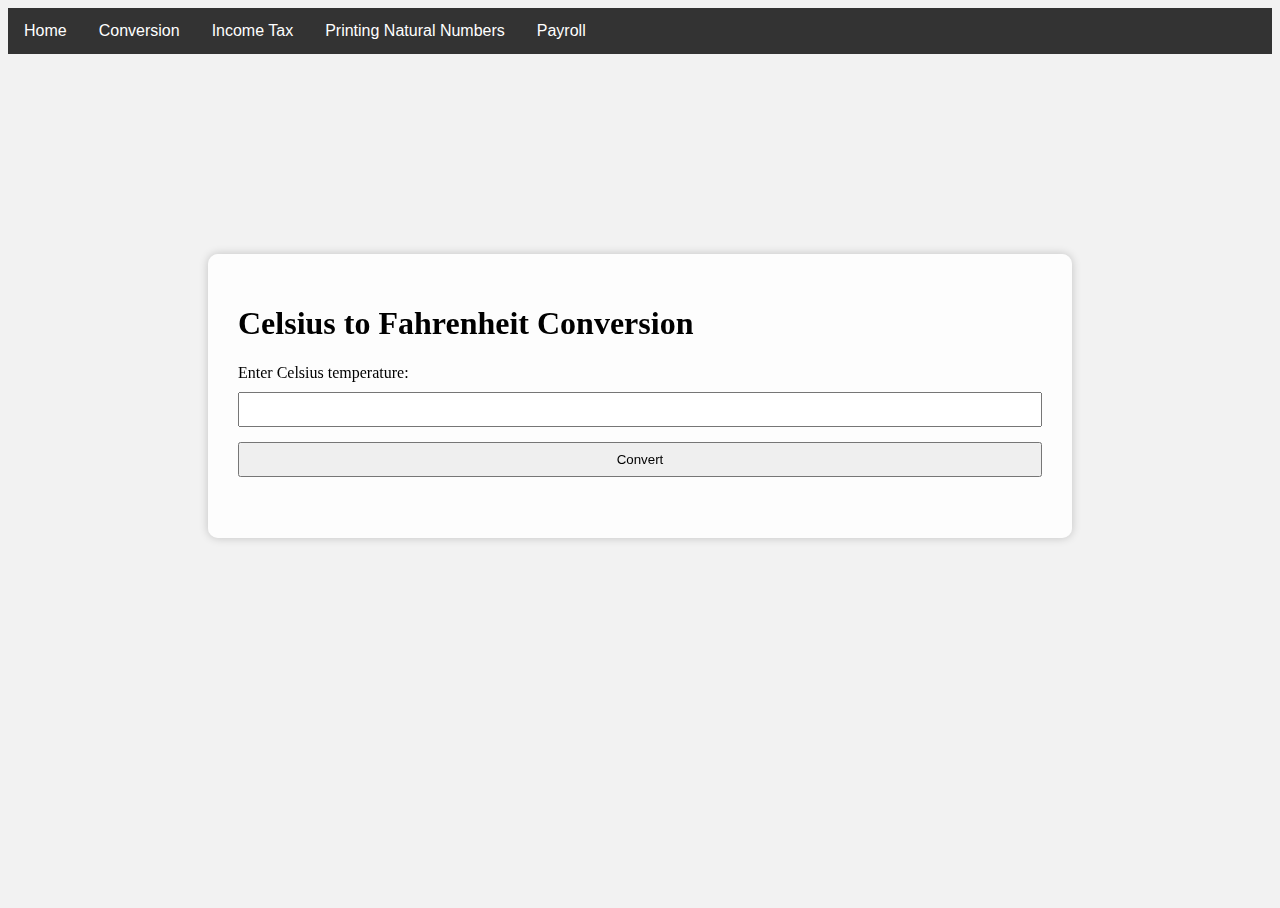
<file: CtoF.html>
<!doctype html>
<html>

<head>
    <meta charset="utf-8">
    <title>Celsius to Fahrenheit Conversion</title>
    <link rel="stylesheet" href="styles.css">

     <style>
        /* Add the following CSS for transparency */
        body {
            background-color: #f2f2f2; /* Set a background color for the body */
        }

        .conversion-form {
            background-color: rgba(255, 255, 255, 0.8);
            padding: 30px;
            margin: 200px;
            border-radius: 10px;
            box-shadow: 0 0 10px rgba(0, 0, 0, 0.2);
            backdrop-filter: blur(100px); /* Add a blur effect to the background */
        }

    </style>

</head>

<body>
    <!-- Navigation Bar -->
    <div class="navbar">
        <a href="index.html">Home</a>
        <div class="dropdown">
            <button class="dropbtn">Conversion
                <i class="fa fa-caret-down"></i>
            </button>
            <div class="dropdown-content">
                <a href="CtoF.html">Celsius to Fahrenheit</a>
                <a href="FtoC.html">Fahrenheit to Celsius</a>
                <a href="FtoM.html">Feet to Meters</a>
                <a href="MtoF.html">Meters to Feet</a>
            </div>
        </div>

        <div class="dropdown">
            <button class="dropbtn">Income Tax
                <i class="fa fa-caret-down"></i>
            </button>
            <div class="dropdown-content">
                <a href="incometaxcalcu.html">Income Tax Calculator</a>
            </div>
        </div>

        <div class="dropdown">
            <button class="dropbtn">Printing Natural Numbers
                <i class="fa fa-caret-down"></i>
            </button>
            <div class="dropdown-content">
                <a href="printwf.html">Printing with Factorial</a>
                <a href="printws.html">Printing with Sum</a>
                <a href="printwa.html">Printing with Average</a>
            </div>
        </div>

        <div class="dropdown">
            <button class="dropbtn">Payroll
                <i class="fa fa-caret-down"></i>
            </button>
            <div class="dropdown-content">
                <a href="samplepayroll.html">Sample Payroll</a>
            </div>
        </div>
    </div>
    <!-- Navigation Bar -->

         

    <!-- Celsius to Fahrenheit Conversion Form -->
    <div class="conversion-form">
        <h1>Celsius to Fahrenheit Conversion</h1>
        <form>
            <label for="celsius">Enter Celsius temperature:</label>
            <input type="number" id="celsius" name="celsius" required>
            <input type="button" value="Convert" onclick="convertCelsiusToFahrenheit()">
        </form>
        <p id="result"></p>
    </div>

    <!-- JS for Conversion -->
    <script>
        function convertCelsiusToFahrenheit() {
            var celsiusTemperature = parseFloat(document.getElementById('celsius').value);
            var fahrenheitTemperature = (celsiusTemperature * 9 / 5) + 32;
            document.getElementById('result').innerHTML = celsiusTemperature + "°C is equal to " + fahrenheitTemperature.toFixed(2) + "°F";
        }
    </script>

</body>


    <style>
        body{
            background-image: url(https://i.pinimg.com/originals/41/7b/c1/417bc196f085b7956f529c86387ba435.jpg);
        }
    <style>
</html>
</file>
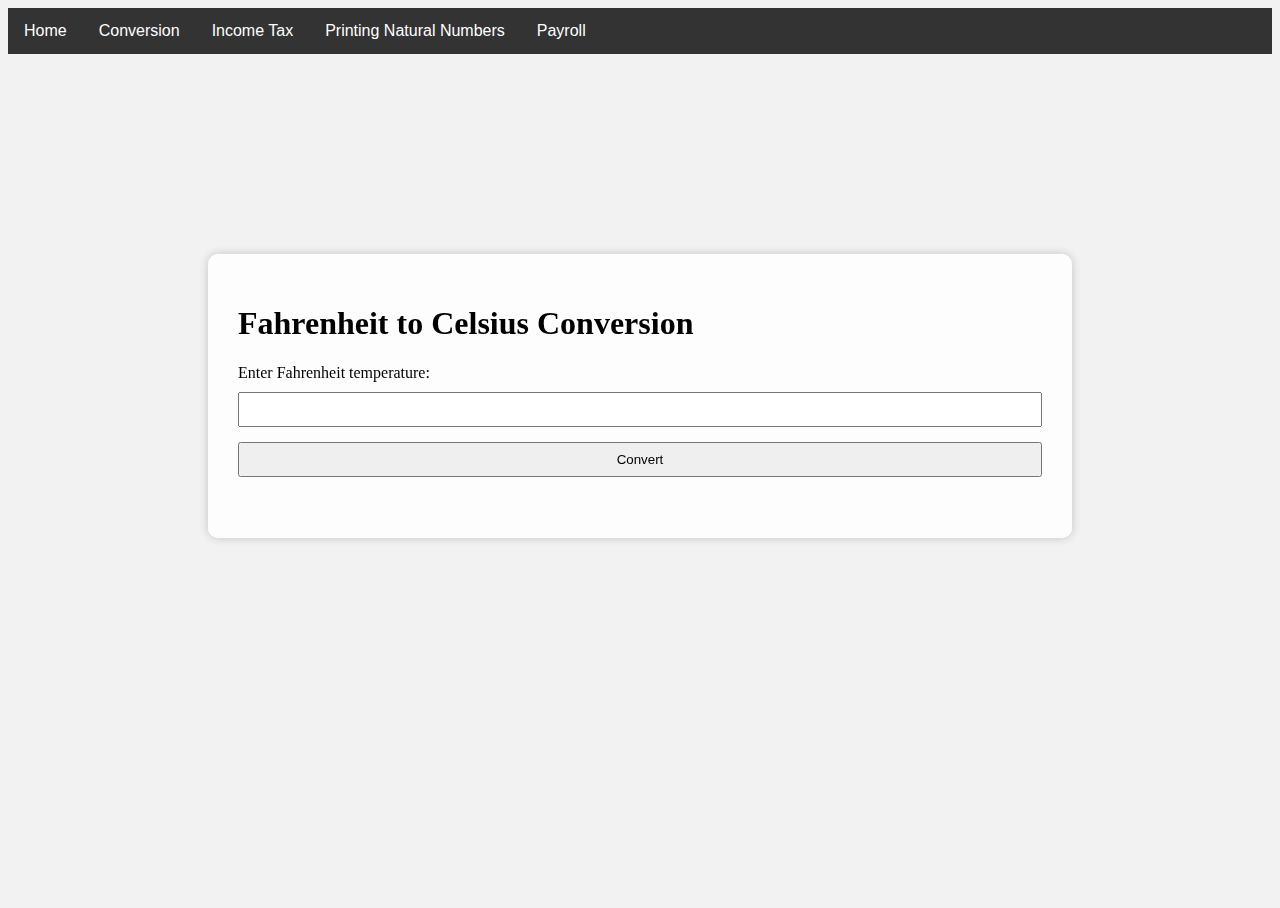
<file: FtoC.html>
<!DOCTYPE html>
<html>

<head>
    <meta charset="utf-8">
    <title>Fahrenheit to Celsius Conversion</title>
    <link rel="stylesheet" href="styles.css">

    <style>
        /* Add the following CSS for transparency */
        body {
            background-color: #f2f2f2; /* Set a background color for the body */
        }

        .conversion-form {
            background-color: rgba(255, 255, 255, 0.8);
            padding: 30px;
            margin: 200px;
            border-radius: 10px;
            box-shadow: 0 0 10px rgba(0, 0, 0, 0.2);
            backdrop-filter: blur(100px); /* Add a blur effect to the background */
        }

    </style>

</head>

<body>
    <!-- Navigation Bar -->
    <div class="navbar">
        <a href="index.html">Home</a>
        <div class="dropdown">
            <button class="dropbtn">Conversion
                <i class="fa fa-caret-down"></i>
            </button>
            <div class="dropdown-content">
                <a href="CtoF.html">Celsius to Fahrenheit</a>
                <a href="FtoC.html">Fahrenheit to Celsius</a>
                <a href="FtoM.html">Feet to Meters</a>
                <a href="MtoF.html">Meters to Feet</a>
            </div>
        </div>

        <div class="dropdown">
            <button class="dropbtn">Income Tax
                <i class="fa fa-caret-down"></i>
            </button>
            <div class="dropdown-content">
                <a href="incometaxcalcu.html">Income Tax Calculator</a>
            </div>
        </div>

        <div class="dropdown">
            <button class="dropbtn">Printing Natural Numbers
                <i class="fa fa-caret-down"></i>
            </button>
            <div class="dropdown-content">
                <a href="printwf.html">Printing with Factorial</a>
                <a href="printws.html">Printing with Sum</a>
                <a href="printwa.html">Printing with Average</a>
            </div>
        </div>

        <div class="dropdown">
            <button class="dropbtn">Payroll
                <i class="fa fa-caret-down"></i>
            </button>
            <div class="dropdown-content">
                <a href="samplepayroll.html">Sample Payroll</a>
            </div>
        </div>
    </div>
    <!-- Navigation Bar -->

    <!-- Fahrenheit to Celsius Conversion Form -->
    <div class="conversion-form">
        <h1>Fahrenheit to Celsius Conversion</h1>
        <form>
            <label for="fahrenheit">Enter Fahrenheit temperature:</label>
            <input type="number" id="fahrenheit" name="fahrenheit" required>
            <input type="button" value="Convert" onclick="convertFahrenheitToCelsius()">
        </form>
        <p id="result"></p>
    </div>

    <!-- JS for Conversion -->
    <script>
        function convertFahrenheitToCelsius() {
            var fahrenheitTemperature = parseFloat(document.getElementById('fahrenheit').value);
            var celsiusTemperature = (fahrenheitTemperature - 32) * 5 / 9;
            document.getElementById('result').innerHTML = fahrenheitTemperature.toFixed(2) + "°F is equal to " + celsiusTemperature.toFixed(2) + "°C";
        }
    </script>

</body>

<style>
    body {
        background-image: url(https://i.pinimg.com/originals/41/7b/c1/417bc196f085b7956f529c86387ba435.jpg);
    }
</style>

</html>
</file>
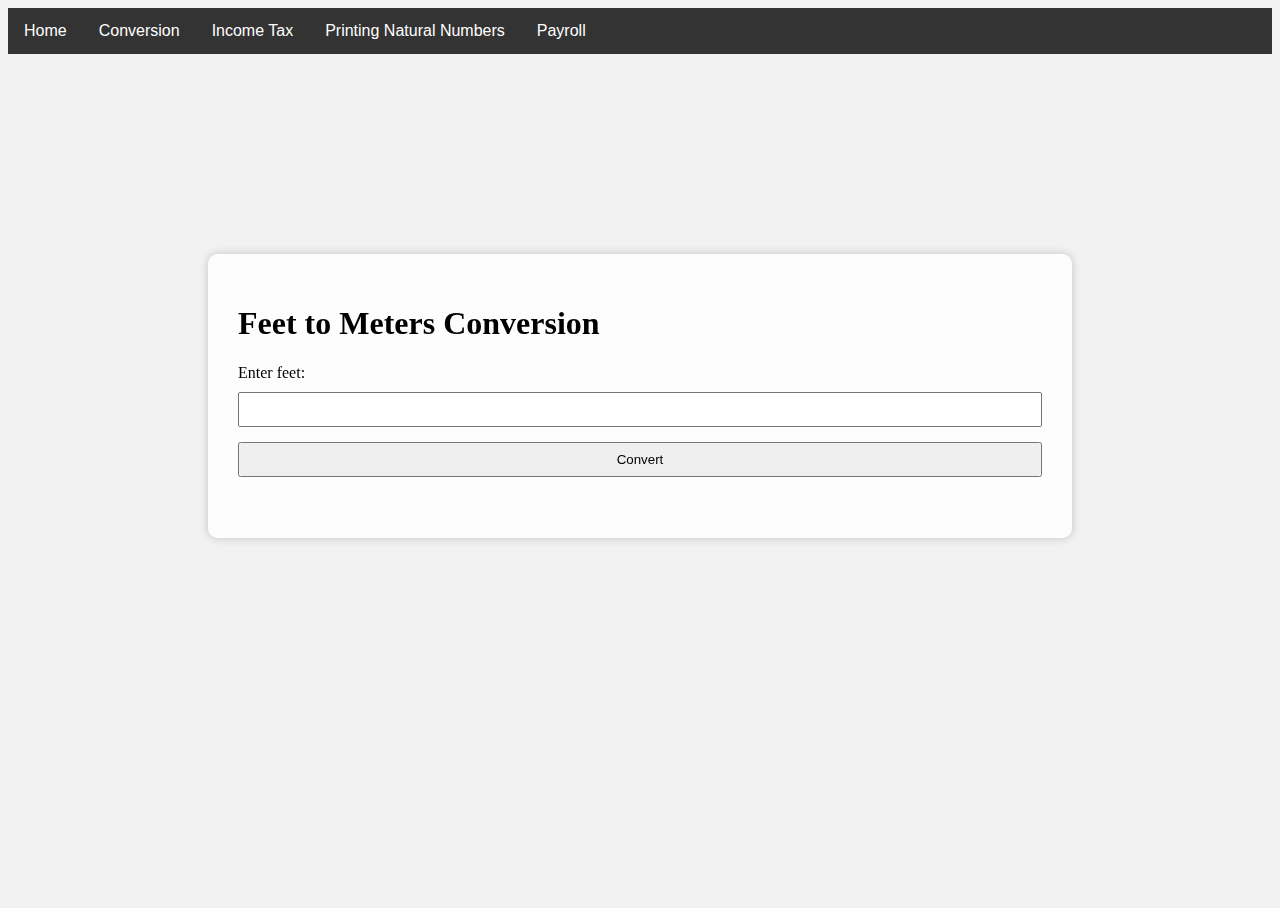
<file: FtoM.html>
<!DOCTYPE html>
<html>

<head>
    <meta charset="utf-8">
    <title>Feet to Meters Conversion</title>
    <link rel="stylesheet" href="styles.css">

    <style>
        /* Add the following CSS for transparency */
        body {
            background-color: #f2f2f2; /* Set a background color for the body */
        }

        .conversion-form {
            background-color: rgba(255, 255, 255, 0.8);
            padding: 30px;
            margin: 200px;
            border-radius: 10px;
            box-shadow: 0 0 10px rgba(0, 0, 0, 0.2);
            backdrop-filter: blur(100px); /* Add a blur effect to the background */
        }

    </style>

</head>

<body>
    <!-- Navigation Bar -->
    <div class="navbar">
        <a href="index.html">Home</a>
        <div class="dropdown">
            <button class="dropbtn">Conversion
                <i class="fa fa-caret-down"></i>
            </button>
            <div class="dropdown-content">
                <a href="CtoF.html">Celsius to Fahrenheit</a>
                <a href="FtoC.html">Fahrenheit to Celsius</a>
                <a href="FtoM.html">Feet to Meters</a>
                <a href="MtoF.html">Meters to Feet</a>
            </div>
        </div>

        <div class="dropdown">
            <button class="dropbtn">Income Tax
                <i class="fa fa-caret-down"></i>
            </button>
            <div class="dropdown-content">
                <a href="incometaxcalcu.html">Income Tax Calculator</a>
            </div>
        </div>

        <div class="dropdown">
            <button class="dropbtn">Printing Natural Numbers
                <i class="fa fa-caret-down"></i>
            </button>
            <div class="dropdown-content">
                <a href="printwf.html">Printing with Factorial</a>
                <a href="printws.html">Printing with Sum</a>
                <a href="printwa.html">Printing with Average</a>
            </div>
        </div>

        <div class="dropdown">
            <button class="dropbtn">Payroll
                <i class="fa fa-caret-down"></i>
            </button>
            <div class="dropdown-content">
                <a href="samplepayroll.html">Sample Payroll</a>
            </div>
        </div>
    </div>
    <!-- Navigation Bar -->

    <!-- Feet to Meters Conversion Form -->
    <div class="conversion-form">
        <h1>Feet to Meters Conversion</h1>
        <form>
            <label for="feet">Enter feet:</label>
            <input type="number" id="feet" name="feet" required>
            <input type="button" value="Convert" onclick="convertFeetToMeters()">
        </form>
        <p id="result"></p>
    </div>

    <!-- JS for Conversion -->
    <script>
        function convertFeetToMeters() {
            var feetValue = parseFloat(document.getElementById('feet').value);
            var metersValue = feetValue * 0.3048; // 1 foot is approximately 0.3048 meters
            document.getElementById('result').innerHTML = feetValue.toFixed(2) + " feet is equal to " + metersValue.toFixed(2) + " meters";
        }
    </script>

</body>

<style>
    body {
        background-image: url(https://i.pinimg.com/originals/41/7b/c1/417bc196f085b7956f529c86387ba435.jpg);
    }
</style>

</html>
</file>
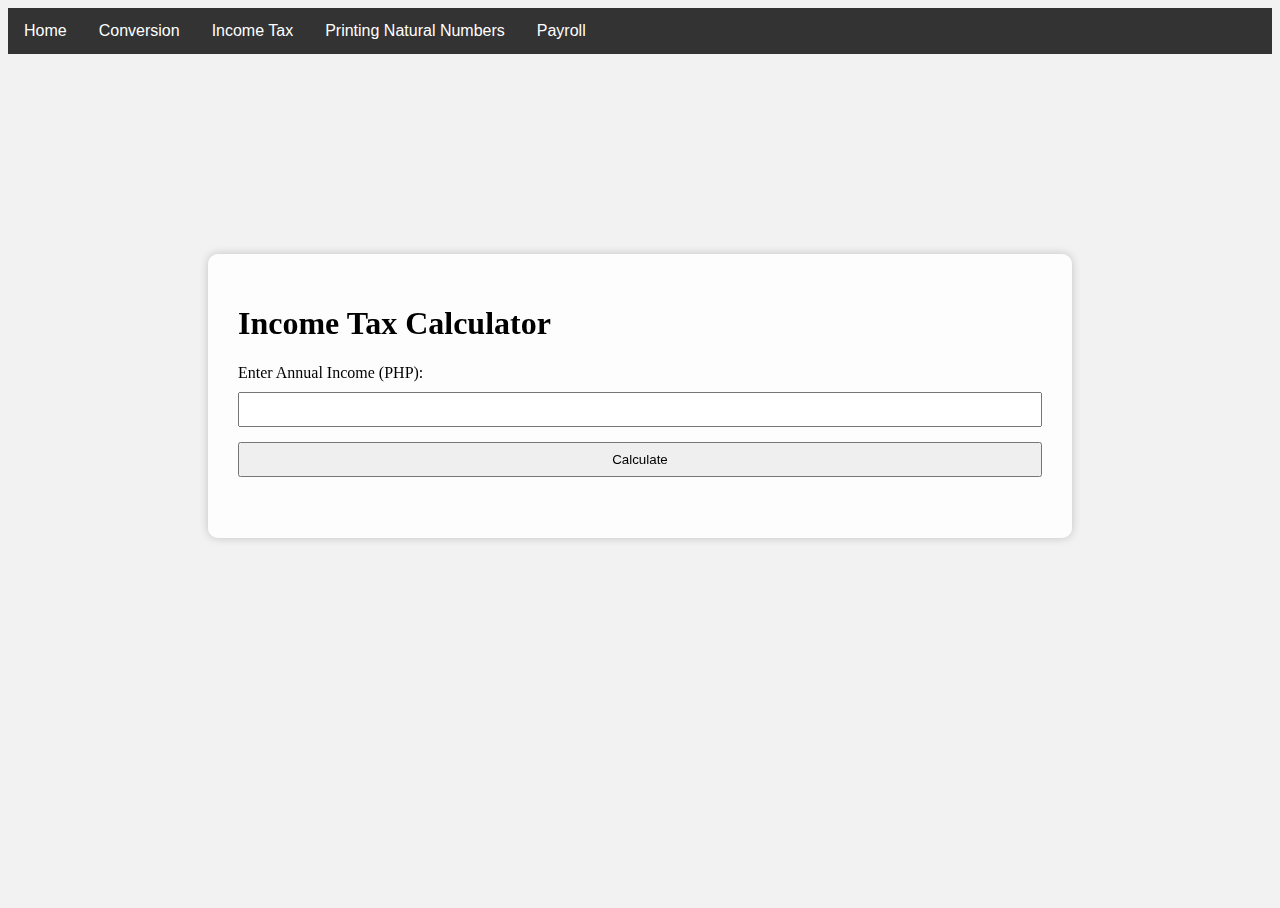
<file: incometaxcalcu.html>
<!DOCTYPE html>
<html>

<head>
    <meta charset="utf-8">
    <title>Income Tax Calculator</title>
    <link rel="stylesheet" href="styles.css">

    <style>
        /* Add the following CSS for transparency */
        body {
            background-color: #f2f2f2; /* Set a background color for the body */
        }

        .conversion-form {
            background-color: rgba(255, 255, 255, 0.8);
            padding: 30px;
            margin: 200px;
            border-radius: 10px;
            box-shadow: 0 0 10px rgba(0, 0, 0, 0.2);
            backdrop-filter: blur(100px); /* Add a blur effect to the background */
        }

    </style>

</head>

<body>
    <!-- Navigation Bar -->
    <div class="navbar">
        <a href="index.html">Home</a>
        <div class="dropdown">
            <button class="dropbtn">Conversion
                <i class="fa fa-caret-down"></i>
            </button>
            <div class="dropdown-content">
                <a href="CtoF.html">Celsius to Fahrenheit</a>
                <a href="FtoC.html">Fahrenheit to Celsius</a>
                <a href="FtoM.html">Feet to Meters</a>
                <a href="MtoF.html">Meters to Feet</a>
            </div>
        </div>

        <div class="dropdown">
            <button class="dropbtn">Income Tax
                <i class="fa fa-caret-down"></i>
            </button>
            <div class="dropdown-content">
                <a href="incometaxcalcu.html">Income Tax Calculator</a>
            </div>
        </div>

        <div class="dropdown">
            <button class="dropbtn">Printing Natural Numbers
                <i class="fa fa-caret-down"></i>
            </button>
            <div class="dropdown-content">
                <a href="printwf.html">Printing with Factorial</a>
                <a href="printws.html">Printing with Sum</a>
                <a href="printwa.html">Printing with Average</a>
            </div>
        </div>

        <div class="dropdown">
            <button class="dropbtn">Payroll
                <i class="fa fa-caret-down"></i>
            </button>
            <div class="dropdown-content">
                <a href="samplepayroll.html">Sample Payroll</a>
            </div>
        </div>
    </div>
    <!-- Navigation Bar -->

    <!-- income tax calculator form -->
    <div class="conversion-form">
        <h1>Income Tax Calculator</h1>
        <form>
            <label for="income">Enter Annual Income (PHP):</label>
            <input type="number" id="income" name="income" required>
            <input type="button" value="Calculate" onclick="calculateIncomeTax()">
        </form>
        <p id="result"></p>
    </div>

<!-- JS for Income Tax Calculator -->
<script>
    function calculateIncomeTax() {
        var income = parseFloat(document.getElementById('income').value);
        var basic_tax, excess, rate;
        let result;

        if (income <= 250000) {
            rate = 0.0;
            result = income * rate;
        } else if (income > 250000 && income <= 400000) {
            excess = income - 250000;
            rate = 0.2;
            result = excess * rate;
        } else if (income > 400000 && income <= 800000) {
            basic_tax = 30000;
            excess = income - 400000;
            rate = 0.25;
            result = basic_tax + (excess * rate);
        } else if (income > 800000 && income <= 2000000) {
            basic_tax = 130000;
            excess = income - 800000;
            rate = 0.3;
            result = basic_tax + (excess * rate);
        } else if (income > 2000000 && income <= 8000000) {
            basic_tax = 490000;
            excess = income - 2000000;
            rate = 0.32;
            result = basic_tax + (excess * rate);
        } else {
            basic_tax = 2410000;
            excess = income - 8000000;
            rate = 0.35;
            result = basic_tax + (excess * rate);
        }

        document.getElementById("result").innerHTML = `Total Income Tax is PHP ${result.toLocaleString()}`;
    }
</script>

</body>

<style>
    body {
        background-image: url(https://i.pinimg.com/originals/41/7b/c1/417bc196f085b7956f529c86387ba435.jpg);
    }
</style>

</html>
</file>
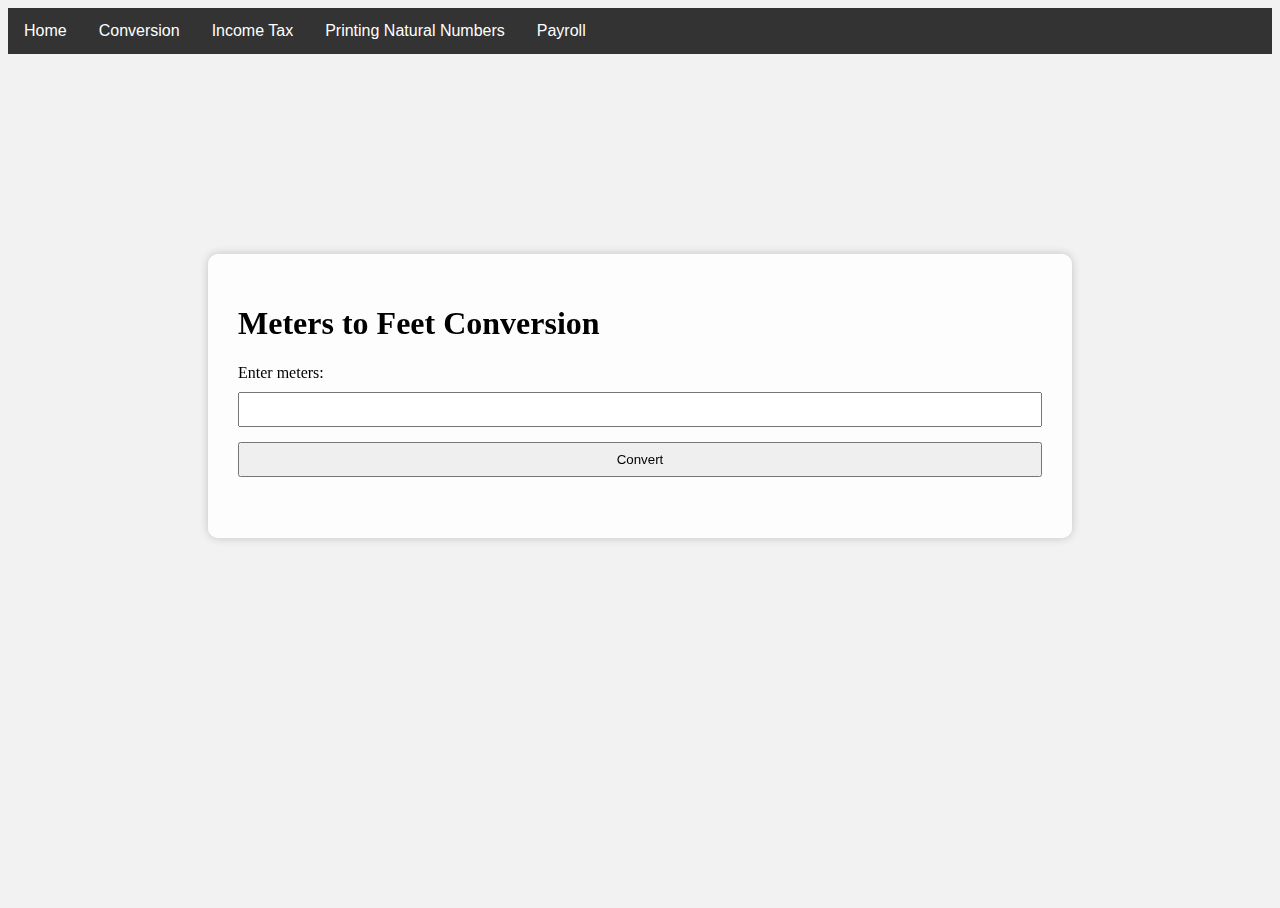
<file: MtoF.html>
<!DOCTYPE html>
<html>

<head>
    <meta charset="utf-8">
    <title>Meters to Feet Conversion</title>
    <link rel="stylesheet" href="styles.css">

    <style>
        /* Add the following CSS for transparency */
        body {
            background-color: #f2f2f2; /* Set a background color for the body */
        }

        .conversion-form {
            background-color: rgba(255, 255, 255, 0.8);
            padding: 30px;
            margin: 200px;
            border-radius: 10px;
            box-shadow: 0 0 10px rgba(0, 0, 0, 0.2);
            backdrop-filter: blur(100px); /* Add a blur effect to the background */
        }

    </style>

</head>

<body>
    <!-- Navigation Bar -->
    <div class="navbar">
        <a href="index.html">Home</a>
        <div class="dropdown">
            <button class="dropbtn">Conversion
                <i class="fa fa-caret-down"></i>
            </button>
            <div class="dropdown-content">
                <a href="CtoF.html">Celsius to Fahrenheit</a>
                <a href="FtoC.html">Fahrenheit to Celsius</a>
                <a href="FtoM.html">Feet to Meters</a>
                <a href="MtoF.html">Meters to Feet</a>
            </div>
        </div>

        <div class="dropdown">
            <button class="dropbtn">Income Tax
                <i class="fa fa-caret-down"></i>
            </button>
            <div class="dropdown-content">
                <a href="incometaxcalcu.html">Income Tax Calculator</a>
            </div>
        </div>

        <div class="dropdown">
            <button class="dropbtn">Printing Natural Numbers
                <i class="fa fa-caret-down"></i>
            </button>
            <div class="dropdown-content">
                <a href="printwf.html">Printing with Factorial</a>
                <a href="printws.html">Printing with Sum</a>
                <a href="printwa.html">Printing with Average</a>
            </div>
        </div>

        <div class="dropdown">
            <button class="dropbtn">Payroll
                <i class="fa fa-caret-down"></i>
            </button>
            <div class="dropdown-content">
                <a href="samplepayroll.html">Sample Payroll</a>
            </div>
        </div>
    </div>
    <!-- Navigation Bar -->

    <!-- Meters to Feet Conversion Form -->
    <div class="conversion-form">
        <h1>Meters to Feet Conversion</h1>
        <form>
            <label for="meters">Enter meters:</label>
            <input type="number" id="meters" name="meters" required>
            <input type="button" value="Convert" onclick="convertMetersToFeet()">
        </form>
        <p id="result"></p>
    </div>

    <!-- JS for Conversion -->
    <script>
        function convertMetersToFeet() {
            var metersValue = parseFloat(document.getElementById('meters').value);
            var feetValue = metersValue / 0.3048; // 1 meter is approximately 3.28084 feet
            document.getElementById('result').innerHTML = metersValue.toFixed(2) + " meters is equal to " + feetValue.toFixed(2) + " feet";
        }
    </script>

</body>

<style>
    body {
        background-image: url(https://i.pinimg.com/originals/41/7b/c1/417bc196f085b7956f529c86387ba435.jpg);
    }
</style>

</html>
</file>
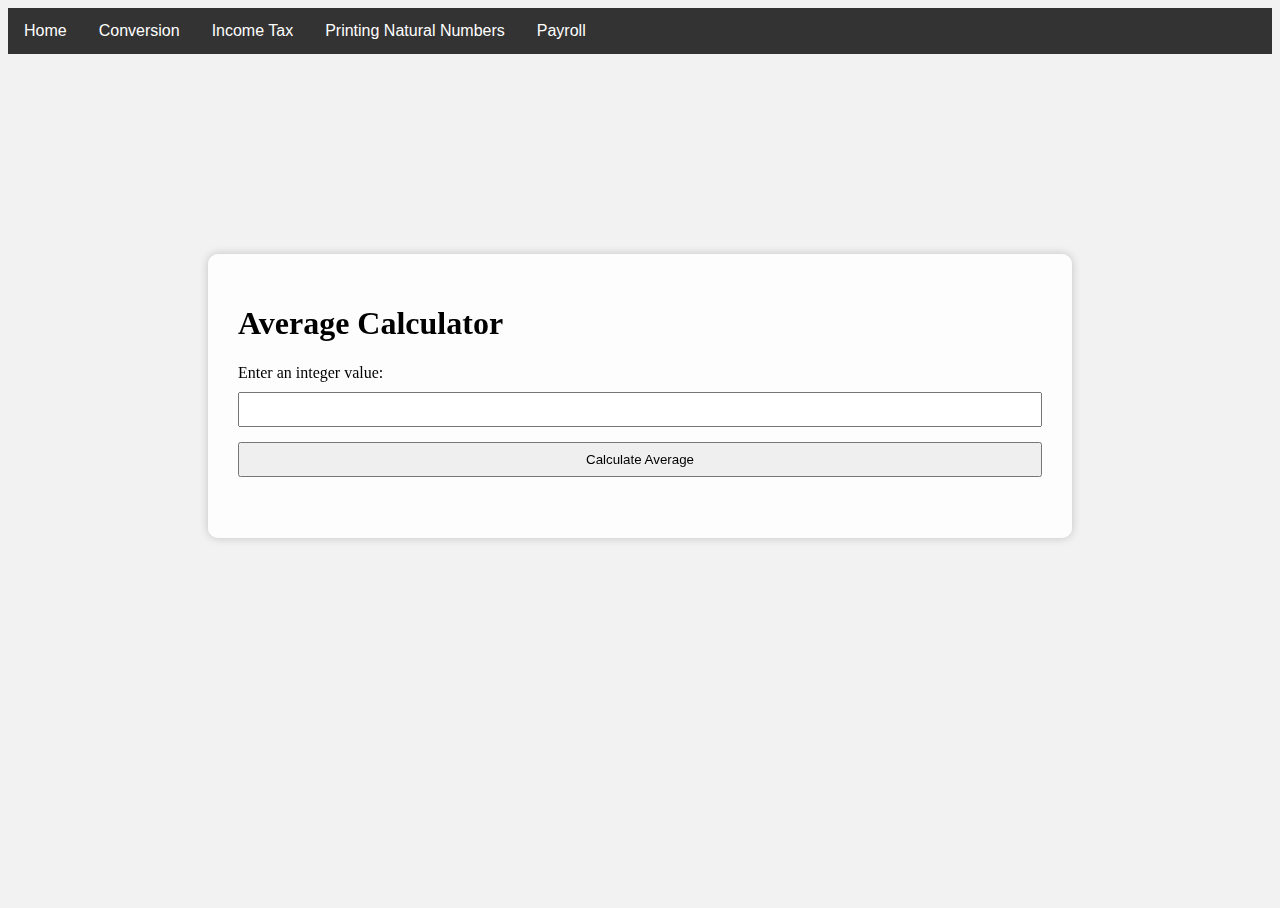
<file: printwa.html>
<!DOCTYPE html>
<html>

<head>
    <meta charset="utf-8">
    <title>Average Calculator</title>
    <link rel="stylesheet" href="styles.css">

    <style>
        /* Add the following CSS for transparency */
        body {
            background-color: #f2f2f2; /* Set a background color for the body */
        }

        .conversion-form {
            background-color: rgba(255, 255, 255, 0.8);
            padding: 30px;
            margin: 200px;
            border-radius: 10px;
            box-shadow: 0 0 10px rgba(0, 0, 0, 0.2);
            backdrop-filter: blur(100px); /* Add a blur effect to the background */
        }

    </style>

</head>

<body>
     <!-- Navigation Bar -->
    <div class="navbar">
        <a href="index.html">Home</a>
        <div class="dropdown">
            <button class="dropbtn">Conversion
                <i class="fa fa-caret-down"></i>
            </button>
            <div class="dropdown-content">
                <a href="CtoF.html">Celsius to Fahrenheit</a>
                <a href="FtoC.html">Fahrenheit to Celsius</a>
                <a href="FtoM.html">Feet to Meters</a>
                <a href="MtoF.html">Meters to Feet</a>
            </div>
        </div>

        <div class="dropdown">
            <button class="dropbtn">Income Tax
                <i class="fa fa-caret-down"></i>
            </button>
            <div class="dropdown-content">
                <a href="incometaxcalcu.html">Income Tax Calculator</a>
            </div>
        </div>

        <div class="dropdown">
            <button class="dropbtn">Printing Natural Numbers
                <i class="fa fa-caret-down"></i>
            </button>
            <div class="dropdown-content">
                <a href="printwf.html">Printing with Factorial</a>
                <a href="printws.html">Printing with Sum</a>
                <a href="printwa.html">Printing with Average</a>
            </div>
        </div>

        <div class="dropdown">
            <button class="dropbtn">Payroll
                <i class="fa fa-caret-down"></i>
            </button>
            <div class="dropdown-content">
                <a href="samplepayroll.html">Sample Payroll</a>
            </div>
        </div>
    </div>
    <!-- Navigation Bar -->

    <!-- Average Calculator Form -->
    <div class="conversion-form">
        <h1>Average Calculator</h1>
        <form>
            <label for="number">Enter an integer value:</label>
            <input type="number" id="number" name="number" required>
            <input type="button" value="Calculate Average" onclick="calculateAverage()">
        </form>
        <p id="result"></p>
    </div>

    <!-- JS for Average Calculation -->
    <script>
        function calculateAverage() {
            var n = parseInt(document.getElementById('number').value);
            var sum = 0;

            for (var i = 1; i <= n; i++) {
                sum += i;
            }

            var average = sum / n;

            document.getElementById("result").innerHTML = `The average of the first ${n} numbers is: ${average.toFixed(2)}`;
        }
    </script>

</body>

<style>
    body {
        background-image: url(https://i.pinimg.com/originals/41/7b/c1/417bc196f085b7956f529c86387ba435.jpg);
    }
</style>

</html>
</file>
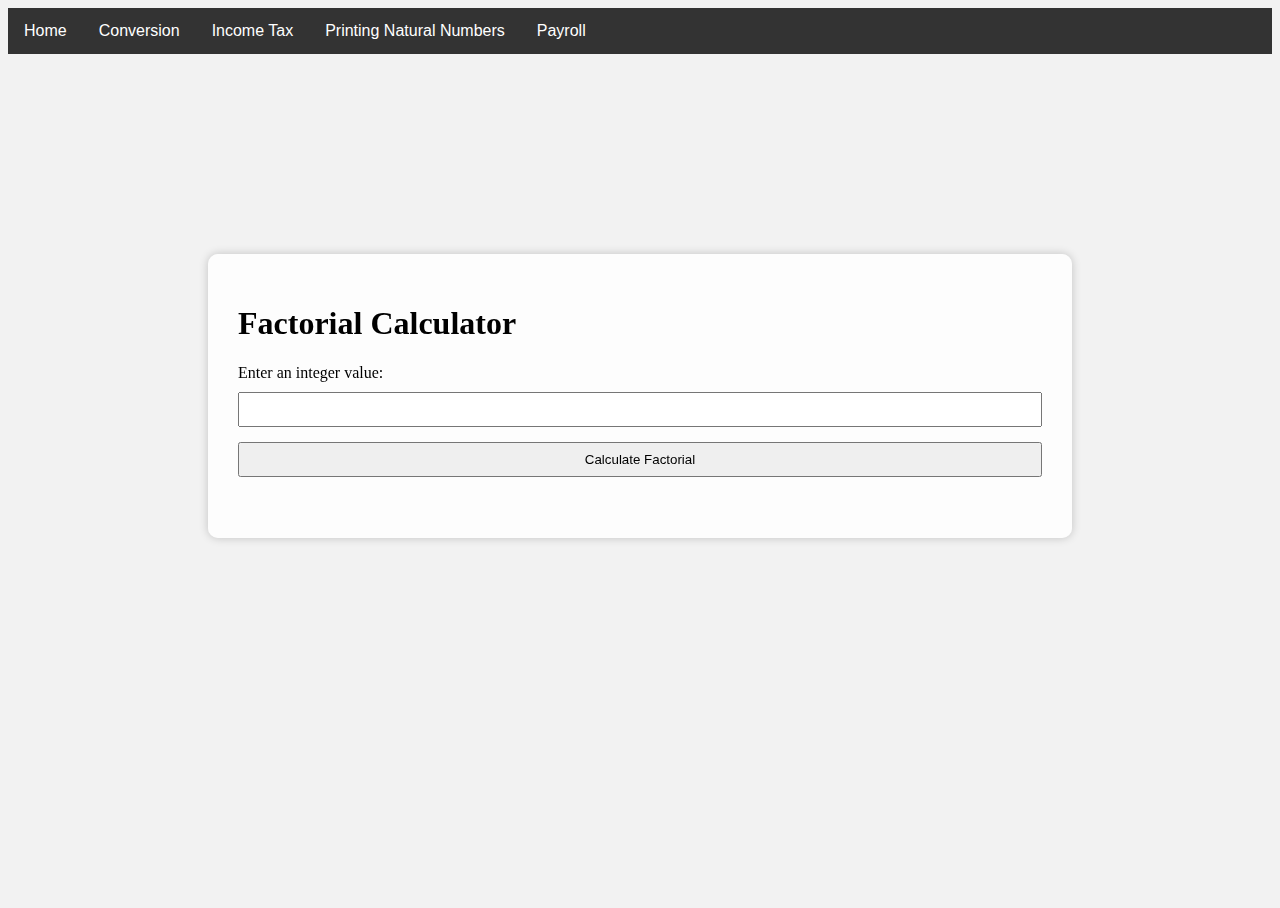
<file: printwf.html>
<!DOCTYPE html>
<html>

<head>
    <meta charset="utf-8">
    <title>Factorial Calculator</title>
    <link rel="stylesheet" href="styles.css">

    <style>
        /* Add the following CSS for transparency */
        body {
            background-color: #f2f2f2; /* Set a background color for the body */
        }

        .conversion-form {
            background-color: rgba(255, 255, 255, 0.8);
            padding: 30px;
            margin: 200px;
            border-radius: 10px;
            box-shadow: 0 0 10px rgba(0, 0, 0, 0.2);
            backdrop-filter: blur(100px); /* Add a blur effect to the background */
        }

    </style>

</head>

<body>
     <!-- Navigation Bar -->
    <div class="navbar">
        <a href="index.html">Home</a>
        <div class="dropdown">
            <button class="dropbtn">Conversion
                <i class="fa fa-caret-down"></i>
            </button>
            <div class="dropdown-content">
                <a href="CtoF.html">Celsius to Fahrenheit</a>
                <a href="FtoC.html">Fahrenheit to Celsius</a>
                <a href="FtoM.html">Feet to Meters</a>
                <a href="MtoF.html">Meters to Feet</a>
            </div>
        </div>

        <div class="dropdown">
            <button class="dropbtn">Income Tax
                <i class="fa fa-caret-down"></i>
            </button>
            <div class="dropdown-content">
                <a href="incometaxcalcu.html">Income Tax Calculator</a>
            </div>
        </div>

        <div class="dropdown">
            <button class="dropbtn">Printing Natural Numbers
                <i class="fa fa-caret-down"></i>
            </button>
            <div class="dropdown-content">
                <a href="printwf.html">Printing with Factorial</a>
                <a href="printws.html">Printing with Sum</a>
                <a href="printwa.html">Printing with Average</a>
            </div>
        </div>

        <div class="dropdown">
            <button class="dropbtn">Payroll
                <i class="fa fa-caret-down"></i>
            </button>
            <div class="dropdown-content">
                <a href="samplepayroll.html">Sample Payroll</a>
            </div>
        </div>
    </div>
    <!-- Navigation Bar -->

    <!-- Factorial Calculator Form -->
    <div class="conversion-form">
        <h1>Factorial Calculator</h1>
        <form>
            <label for="number">Enter an integer value:</label>
            <input type="number" id="number" name="number" required>
            <input type="button" value="Calculate Factorial" onclick="calculateFactorial()">
        </form>
        <p id="result"></p>
    </div>

    <!-- JSt for Factorial Calculation -->
    <script>
        function calculateFactorial() {
            var n = parseInt(document.getElementById('number').value);
            var factorial = 1;
            var i = 1;

            while (i <= n) {
                factorial *= i;
                i++;
            }

            document.getElementById("result").innerHTML = `The factorial of ${n} is: ${factorial}`;
        }
    </script>

</body>

<style>
    body {
        background-image: url(https://i.pinimg.com/originals/41/7b/c1/417bc196f085b7956f529c86387ba435.jpg);
    }
</style>

</html>
</file>
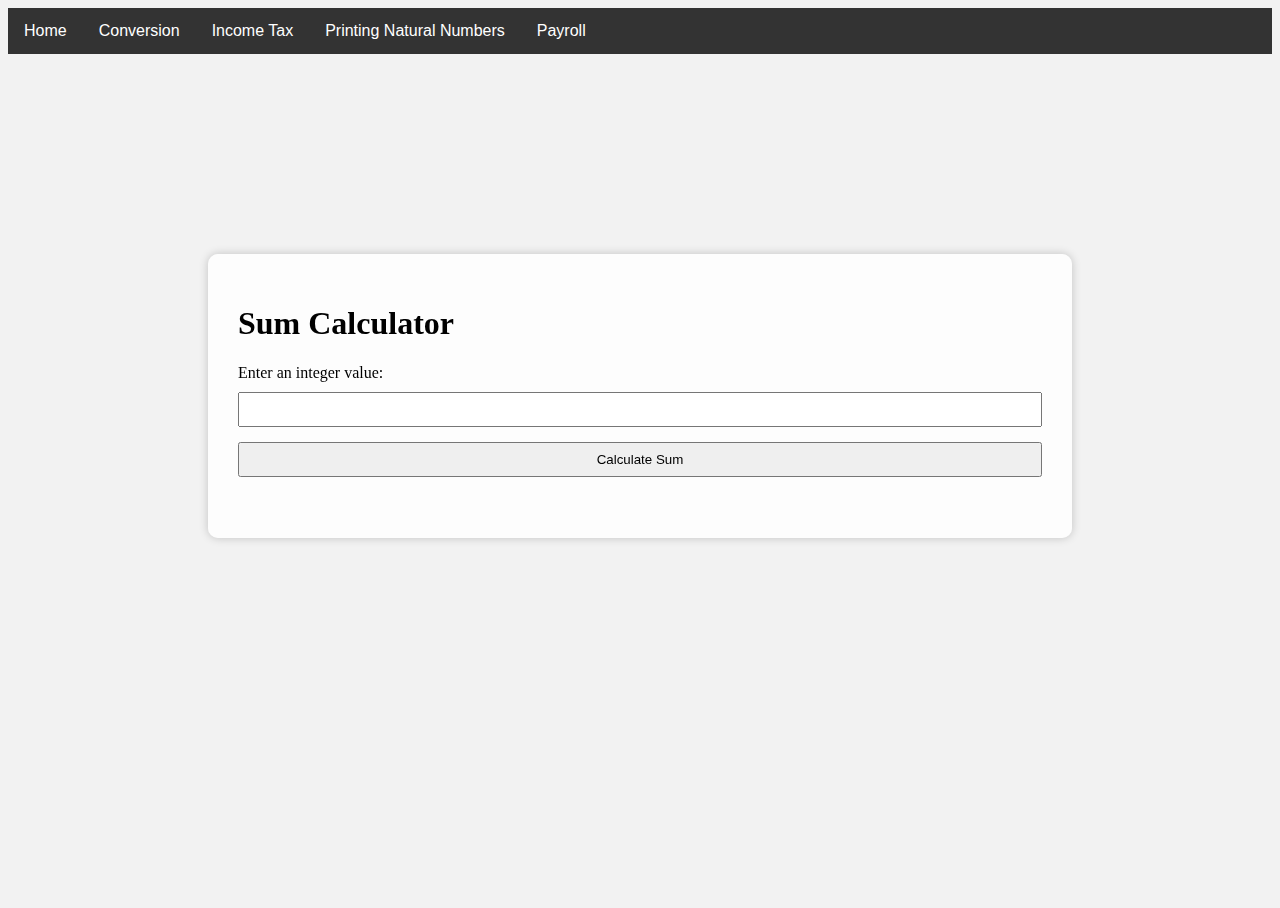
<file: printws.html>
<!DOCTYPE html>
<html>

<head>
    <meta charset="utf-8">
    <title>Sum Calculator</title>
    <link rel="stylesheet" href="styles.css">

    <style>
        /* Add the following CSS for transparency */
        body {
            background-color: #f2f2f2; /* Set a background color for the body */
        }

        .conversion-form {
            background-color: rgba(255, 255, 255, 0.8);
            padding: 30px;
            margin: 200px;
            border-radius: 10px;
            box-shadow: 0 0 10px rgba(0, 0, 0, 0.2);
            backdrop-filter: blur(100px); /* Add a blur effect to the background */
        }

    </style>

</head>

<body>
<body>
    <!-- Navigation Bar -->
    <div class="navbar">
        <a href="index.html">Home</a>
        <div class="dropdown">
            <button class="dropbtn">Conversion
                <i class="fa fa-caret-down"></i>
            </button>
            <div class="dropdown-content">
                <a href="CtoF.html">Celsius to Fahrenheit</a>
                <a href="FtoC.html">Fahrenheit to Celsius</a>
                <a href="FtoM.html">Feet to Meters</a>
                <a href="MtoF.html">Meters to Feet</a>
            </div>
        </div>

        <div class="dropdown">
            <button class="dropbtn">Income Tax
                <i class="fa fa-caret-down"></i>
            </button>
            <div class="dropdown-content">
                <a href="incometaxcalcu.html">Income Tax Calculator</a>
            </div>
        </div>

        <div class="dropdown">
            <button class="dropbtn">Printing Natural Numbers
                <i class="fa fa-caret-down"></i>
            </button>
            <div class="dropdown-content">
                <a href="printwf.html">Printing with Factorial</a>
                <a href="printws.html">Printing with Sum</a>
                <a href="printwa.html">Printing with Average</a>
            </div>
        </div>

        <div class="dropdown">
            <button class="dropbtn">Payroll
                <i class="fa fa-caret-down"></i>
            </button>
            <div class="dropdown-content">
                <a href="samplepayroll.html">Sample Payroll</a>
            </div>
        </div>
    </div>
    <!-- Navigation Bar -->


    <!-- Sum Calculator Form -->
    <div class="conversion-form">
        <h1>Sum Calculator</h1>
        <form>
            <label for="number">Enter an integer value:</label>
            <input type="number" id="number" name="number" required>
            <input type="button" value="Calculate Sum" onclick="calculateSum()">
        </form>
        <p id="result"></p>
    </div>

    <!-- JS for Sum Calculation -->
    <script>
        function calculateSum() {
            var n = parseInt(document.getElementById('number').value);
            var sum = 0;
            var i = 1;

            do {
                sum += i;
                i++;
            } while (i <= n);

            document.getElementById("result").innerHTML = `The sum of the first ${n} numbers is: ${sum}`;
        }
    </script>

</body>

<style>
    body {
        background-image: url(https://i.pinimg.com/originals/41/7b/c1/417bc196f085b7956f529c86387ba435.jpg);
    }
</style>

</html>
</file>
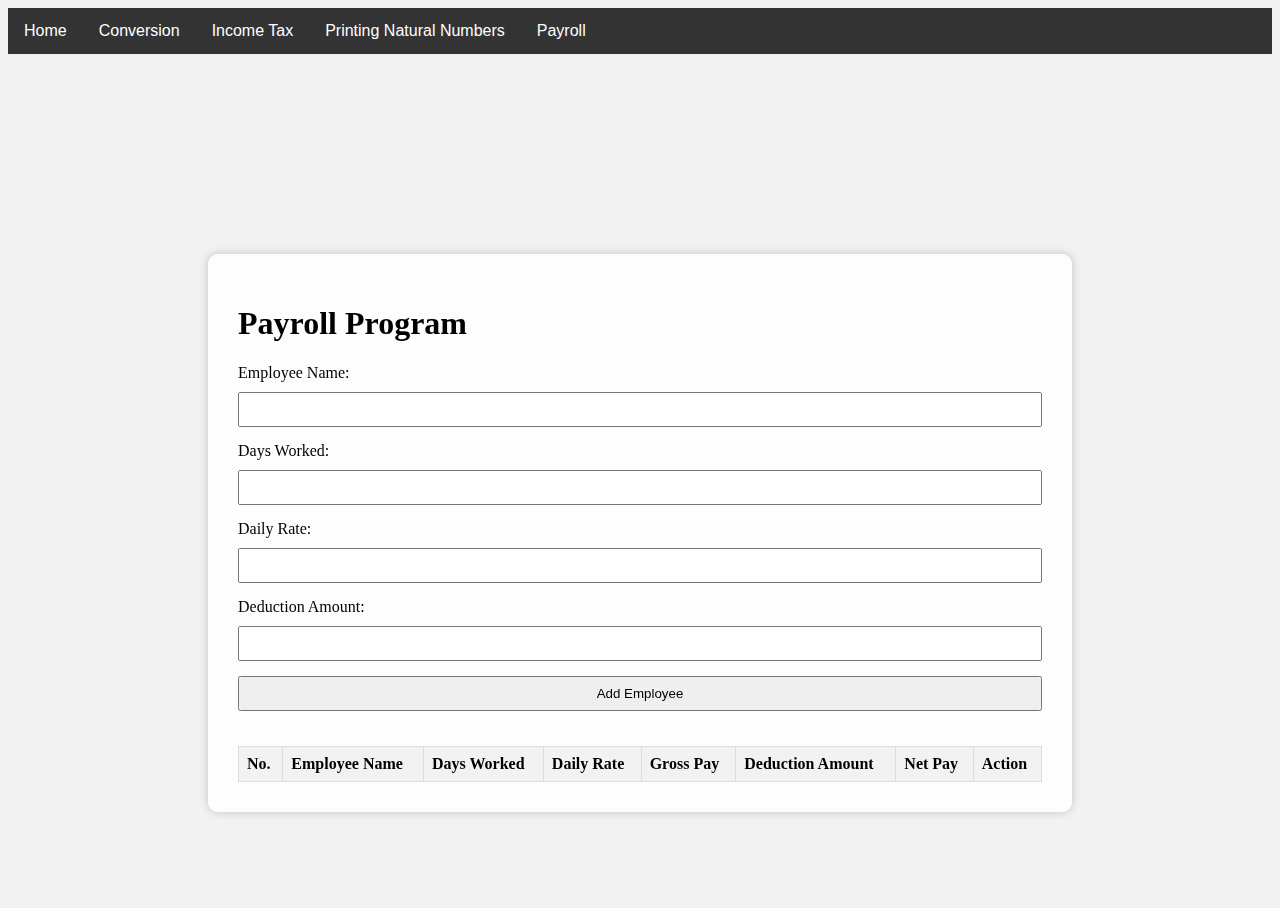
<file: samplepayroll.html>
<!DOCTYPE html>
<html>

<head>
    <meta charset="utf-8">
    <title>Payroll Program</title>
    <link rel="stylesheet" href="styles.css">

    <style>
        /* Add the following CSS for transparency */
        body {
            background-color: #f2f2f2; /* Set a background color for the body */
        }

        .conversion-form {
            background-color: rgba(255, 255, 255, 0.8);
            padding: 30px;
            margin: 200px;
            border-radius: 10px;
            box-shadow: 0 0 10px rgba(0, 0, 0, 0.2);
            backdrop-filter: blur(100px); /* Add a blur effect to the background */
        }

        #payrollTable,
        #resultsTable {
            width: 100%;
            border-collapse: collapse;
            margin-top: 20px;
        }

        #payrollTable th,
        #payrollTable td,
        #resultsTable th,
        #resultsTable td {
            border: 1px solid #ddd;
            padding: 8px;
            text-align: left;
        }

        #payrollTable th,
        #resultsTable th {
            background-color: #f2f2f2;
        }
    </style>

</head>

<body>
  <body>
    <!-- Navigation Bar -->
    <div class="navbar">
        <a href="index.html">Home</a>
        <div class="dropdown">
            <button class="dropbtn">Conversion
                <i class="fa fa-caret-down"></i>
            </button>
            <div class="dropdown-content">
                <a href="CtoF.html">Celsius to Fahrenheit</a>
                <a href="FtoC.html">Fahrenheit to Celsius</a>
                <a href="FtoM.html">Feet to Meters</a>
                <a href="MtoF.html">Meters to Feet</a>
            </div>
        </div>

        <div class="dropdown">
            <button class="dropbtn">Income Tax
                <i class="fa fa-caret-down"></i>
            </button>
            <div class="dropdown-content">
                <a href="incometaxcalcu.html">Income Tax Calculator</a>
            </div>
        </div>

        <div class="dropdown">
            <button class="dropbtn">Printing Natural Numbers
                <i class="fa fa-caret-down"></i>
            </button>
            <div class="dropdown-content">
                <a href="printwf.html">Printing with Factorial</a>
                <a href="printws.html">Printing with Sum</a>
                <a href="printwa.html">Printing with Average</a>
            </div>
        </div>

        <div class="dropdown">
            <button class="dropbtn">Payroll
                <i class="fa fa-caret-down"></i>
            </button>
            <div class="dropdown-content">
                <a href="samplepayroll.html">Sample Payroll</a>
            </div>
        </div>
    </div>
    <!-- Navigation Bar -->


    <!-- payroll program form -->
    <div class="conversion-form">
        <h1>Payroll Program</h1>
        <form id="payrollForm">
            <!-- Input fields for employee Name, days worked, daily Rate, deduction amount -->
            <label for="employeeName">Employee Name:</label>
            <input type="text" id="employeeName" name="employeeName" required>

            <label for="daysWorked">Days Worked:</label>
            <input type="number" id="daysWorked" name="daysWorked" required>

            <label for="dailyRate">Daily Rate:</label>
            <input type="number" id="dailyRate" name="dailyRate" required>

            <label for="deductionAmount">Deduction Amount:</label>
            <input type="number" id="deductionAmount" name="deductionAmount" required>

            <input type="button" value="Add Employee" onclick="addEmployee()">
        </form>

        <!-- Display table for payroll list -->
        <table id="payrollTable">
            <thead>
                <tr>
                    <th>No.</th>
                    <th>Employee Name</th>
                    <th>Days Worked</th>
                    <th>Daily Rate</th>
                    <th>Gross Pay</th>
                    <th>Deduction Amount</th>
                    <th>Net Pay</th>
                    <th>Action</th>
                </tr>
            </thead>
            <tbody>
                <!-- Rows for payroll data will be dynamically added/removed -->
            </tbody>
        </table>
    </div>

    <!-- JS FOR PAYROLL -->
    <script>
        var payrollList = [];

        function addEmployee() {
            var employeeName = document.getElementById('employeeName').value;
            var daysWorked = parseInt(document.getElementById('daysWorked').value);
            var dailyRate = parseFloat(document.getElementById('dailyRate').value);
            var deductionAmount = parseFloat(document.getElementById('deductionAmount').value);

            var grossPay = daysWorked * dailyRate;
            var netPay = grossPay - deductionAmount;

            var payrollEntry = {
                employeeName: employeeName,
                daysWorked: daysWorked,
                dailyRate: dailyRate,
                grossPay: grossPay,
                deductionAmount: deductionAmount,
                netPay: netPay
            };

            payrollList.push(payrollEntry);

            updateTable();
        }

        function updateTable() {
            var tableBody = document.querySelector('#payrollTable tbody');
            tableBody.innerHTML = '';

            for (var i = 0; i < payrollList.length; i++) {
                var row = tableBody.insertRow();
                var cellNumber = row.insertCell(0);
                var cellEmployeeName = row.insertCell(1);
                var cellDaysWorked = row.insertCell(2);
                var cellDailyRate = row.insertCell(3);
                var cellGrossPay = row.insertCell(4);
                var cellDeductionAmount = row.insertCell(5);
                var cellNetPay = row.insertCell(6);
                var cellAction = row.insertCell(7);

                cellNumber.innerHTML = i + 1;
                cellEmployeeName.innerHTML = payrollList[i].employeeName;
                cellDaysWorked.innerHTML = payrollList[i].daysWorked;
                cellDailyRate.innerHTML = payrollList[i].dailyRate;
                cellGrossPay.innerHTML = payrollList[i].grossPay.toFixed(2);
                cellDeductionAmount.innerHTML = payrollList[i].deductionAmount.toFixed(2);
                cellNetPay.innerHTML = payrollList[i].netPay.toFixed(2);
                cellAction.innerHTML = '<button onclick="deleteEmployee(' + i + ')">Delete</button>';
            }
        }

        function deleteEmployee(index) {
            payrollList.splice(index, 1);
            updateTable();
        }
    </script>

</body>

<style>
    body {
        background-image: url(https://i.pinimg.com/originals/41/7b/c1/417bc196f085b7956f529c86387ba435.jpg);
    }
</style>

</html>
</file>
<file: styles.css>
/* Place your CSS styles in this file */

/* ===== NAVIGATION BAR ===== */
/* Navbar container */
.navbar {
  overflow: hidden;
  background-color: #333;
  font-family: Arial;
}

/* Links inside the navbar */
.navbar a {
  float: left;
  font-size: 16px;
  color: white;
  text-align: center;
  padding: 14px 16px;
  text-decoration: none;
}

/* The dropdown container */
.dropdown {
  float: left;
  overflow: hidden;
}

/* Dropdown button */
.dropdown .dropbtn {
  font-size: 16px;
  border: none;
  outline: none;
  color: white;
  padding: 14px 16px;
  background-color: inherit;
  font-family: inherit; /* Important for vertical align on mobile phones */
  margin: 0; /* Important for vertical align on mobile phones */
}

/* Add a red background color to navbar links on hover */
.navbar a:hover, .dropdown:hover .dropbtn {
  background-color: rgb(127, 234, 113);
}

/* Dropdown content (hidden by default) */
.dropdown-content {
  display: none;
  position: absolute;
  background-color: #f9f9f9;
  min-width: 160px;
  box-shadow: 0px 8px 16px 0px rgba(0,0,0,0.2);
  z-index: 1;
}

/* Links inside the dropdown */
.dropdown-content a {
  float: none;
  color: black;
  padding: 12px 16px;
  text-decoration: none;
  display: block;
  text-align: left;
}

/* Add a grey background color to dropdown links on hover */
.dropdown-content a:hover {
  background-color: #ddd;
}

/* Show the dropdown menu on hover */
.dropdown:hover .dropdown-content {
  display: block;
}
/* ===== NAVIGATION BAR ===== */
/* ===== BLUR IMAGE ===== */

body, html {
  height: 100%;
}

* {
  box-sizing: border-box;
}

.bg-image {
  /* The image used */
  background-image: url("https://t2.gstatic.com/images?q=tbn:ANd9GcQVvgEsE05YtYlxznXb_DuK_hicbuX1iYcTXPGLwx6AIKoQWN_G");

  /* Add the blur effect */
  filter: blur(8px);
  -webkit-filter: blur(8px);

  /* Full height */
  height: 100%;

  /* Center and scale the image nicely */
  background-position: center;
  background-repeat: no-repeat;
  background-size: cover;
}

/* Position text in the middle of the page/image */
.bg-text {
  background-color: rgb(0,0,0); /* Fallback color */
  background-color: rgba(0,0,0, 0.4); /* Black w/opacity/see-through */
  color: white;
  font-weight: bold;
  border: 3px solid #f1f1f1;
  position: absolute;
  top: 50%;
  left: 50%;
  transform: translate(-50%, -50%);
  z-index: 2;
  width: 80%;
  padding: 20px;
  text-align: center;
}

/* ===== BLUR IMAGE ===== */

<head>
    <meta charset="UTF-8">
    <meta name="viewport" content="width=device-width, initial-scale=1.0">
    <title>Celsius to Fahrenheit Converter</title>
    <style>
        body {
            font-family: Arial, sans-serif;
            background-color: #f4f4f4;
            text-align: center;
            margin: 0;
            padding: 0;
            display: flex;
            justify-content: center;
            align-items: center;
            height: 100vh;
        }

        #converter {
            background-color: #fff;
            padding: 20px;
            border-radius: 8px;
            box-shadow: 0 0 10px rgba(0, 0, 0, 0.1);
        }

        label {
            display: block;
            margin-bottom: 10px;
        }

        input {
            width: 100%;
            padding: 8px;
            box-sizing: border-box;
            margin-bottom: 15px;
        }

        button {
            background-color: #4caf50;
            color: white;
            padding: 10px 20px;
            border: none;
            border-radius: 4px;
            cursor: pointer;
        }

        button:hover {
            background-color: #45a049;
        }

        #result {
            font-weight: bold;
            color: #333;
        }
    </style>
</head>
</file>
